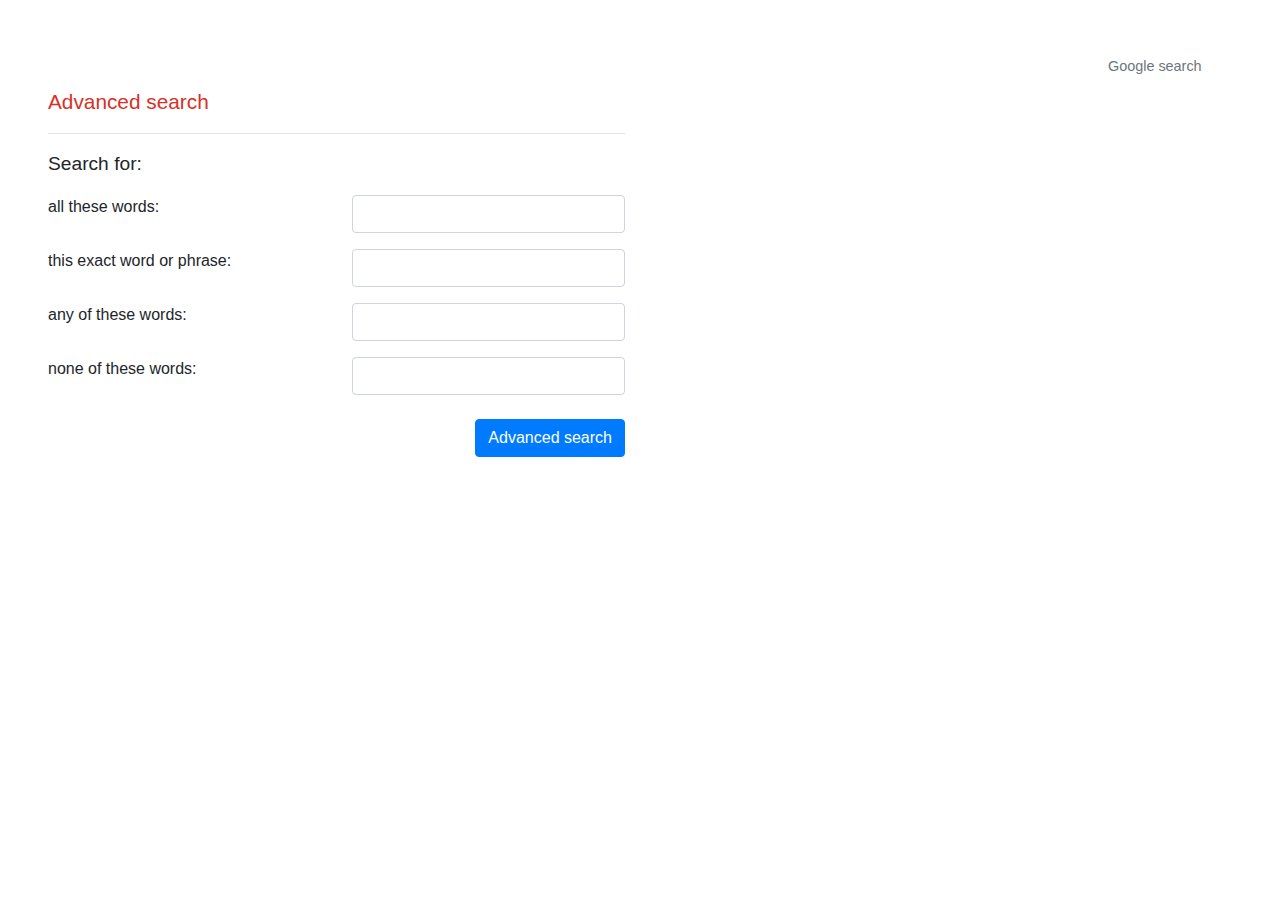
<file: advanced_search.html>
<!DOCTYPE html>
<html lang="en">
    <head>
        <meta charset="utf-8">
        <meta name="viewport" content="width=device-width, initial-scale=1, shrink-to-fit=no">
        <link rel="stylesheet" href="https://stackpath.bootstrapcdn.com/bootstrap/4.5.2/css/bootstrap.min.css" integrity="sha384-JcKb8q3iqJ61gNV9KGb8thSsNjpSL0n8PARn9HuZOnIxN0hoP+VmmDGMN5t9UJ0Z" crossorigin="anonymous">
        <link rel="stylesheet" href="styles.css">
        <title>Advanced search</title>
    </head>
    <body>
        <div class="container-fluid p-5">
            <div class="row h-25">
                <div class="col my-auto">
                    <div class='nav-link text-right'>
                        <a href="index.html" class="text-secondary">Google search</a>&emsp;
                    </div>
                </div>
            </div>
        
            <div class="row h-75">
                <div class="col-sm-6">
                    <div class="text-left" id='adv-search'>
                        Advanced search
                    </div>
                    <hr/>
                    <div class="text-left">
                        <p id="search-text">Search for:</p>
                            
                            <div class="row mb-3">
                                <div class="col">
                                    all these words:
                                </div>
                                <div class="col">
                                    <input name="as_q" type="text" class="form-control">
                                </div>
                            </div>

                            <div class="row mb-3">
                                <div class="col">
                                    this exact word or phrase:
                                </div>
                                <div class="col">
                                    <input name="as_epq" type="text" class="form-control">
                                </div>
                            </div>

                            <div class="row mb-3">
                                <div class="col">
                                    any of these words:
                                </div>
                                <div class="col">
                                    <input name="as_oq" type="text" class="form-control">
                                </div>
                            </div>

                            <div class="row mb-4">
                                <div class="col">
                                    none of these words:
                                </div>
                                <div class="col">
                                    <input name="as_eq" type="text" class="form-control">
                                </div>
                            </div>

                            <div class="row">
                                <div class="col text-right">
                                    <button type="submit" class="btn btn-primary">Advanced search</button>
                                </div>
                            </div>
                        </form>
                    </div>
                </div>
            </div>
        </div>

    </body>
</html>
</file>
<file: styles.css>
html, body {
    height: 75%;
}

.container {
    height: 100%;
}

.form-rounded{
    border-radius: 1rem;
}

.nav-link{
    font-size: 0.9rem;
}

.btn-main{
    color: rgb(95, 99, 104);
    background-color: rgb(242, 242, 242);
    border-color: rgb(242, 242, 242);
}

.btn-main:hover{
    background-color: rgb(248, 248, 248);
    border-color: rgb(198, 198, 198);
    color: rgb(34, 34, 34);
}

#adv-search{
    color: rgb(217, 48, 37);
    font-size: 1.3rem;
}

#search-text{
    font-size: 1.2rem;
}
</file>
